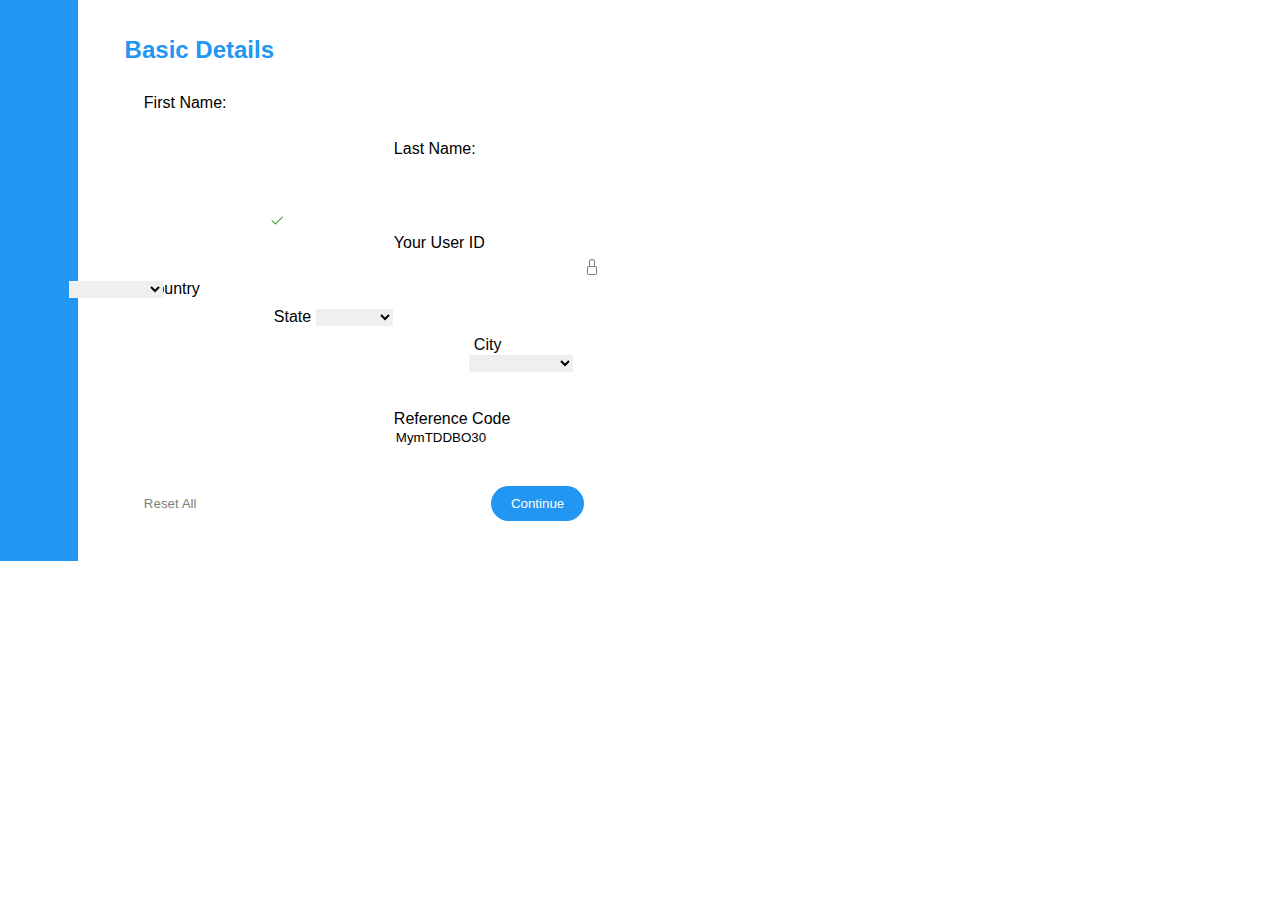
<file: Index.html>
<!DOCTYPE html>
<html lang="en">
<head>
  <meta charset="UTF-8">
  <meta name="viewport" content="width=device-width, initial-scale=1.0">
  <link rel="stylesheet" href="style.css">
  <title>Basic Detail</title>
  <link href="https://cdn.jsdelivr.net/npm/bootstrap@5.3.1/dist/css/bootstrap.min.css" rel="stylesheet" integrity="sha384-4bw+/aepP/YC94hEpVNVgiZdgIC5+VKNBQNGCHeKRQN+PtmoHDEXuppvnDJzQIu9" crossorigin="anonymous">
</head>
<body>
  <div class="sidebar"></div>
  <div class="main-content">
    <h1 id="h1">Basic Details</h1>
    <form id="user-form1" action="ReDisplay.html" method="get">
      <div class="form-row">
        <div class="input-group">
          <label for="first-name" id="first-name-label">First Name:</label>
          <input type="text" id="first-name" name="first-name" class="" required>
        </div>
        <div class="input-group">
          <label for="last-name" id="lastname">Last Name:</label>
          <input type="text" id="last-name" name="last-name" required>
        </div>
      </div>
      
      <div class="form-row2">
        <div class="input-group">
          <label for="email" id="email2">Email ID</label>
          <div class="input-wrapper">
            <input type="email" id="email" class="input-with-icon" placeholder="" name="email" required>
            <svg id="check-mark" xmlns="http://www.w3.org/2000/svg" width="16" height="16" fill="currentColor" class="bi bi-check2 icon" viewBox="0 0 16 16" hidden>
              <path d="M13.854 3.646a.5.5 0 0 1 0 .708l-7 7a.5.5 0 0 1-.708 0l-3.5-3.5a.5.5 0 1 1 .708-.708L6.5 10.293l6.646-6.647a.5.5 0 0 1 .708 0z"/>
            </svg>
          </div>
        </div>
        
        <div class="input-group">
          <label for="user-id" id="userid">Your User ID</label>
          <div class="input-wrapper2">
            <input type="text" id="user-id" class="input-with-icon2" placeholder="" name="user-id" required>
            <svg xmlns="http://www.w3.org/2000/svg" width="16" height="16" fill="currentColor" class="bi bi-lock icon2" viewBox="0 0 16 16">
              <path d="M8 1a2 2 0 0 1 2 2v4H6V3a2 2 0 0 1 2-2zm3 6V3a3 3 0 0 0-6 0v4a2 2 0 0 0-2 2v5a2 2 0 0 0 2 2h6a2 2 0 0 0 2-2V9a2 2 0 0 0-2-2zM5 8h6a1 1 0 0 1 1 1v5a1 1 0 0 1-1 1H5a1 1 0 0 1-1-1V9a1 1 0 0 1 1-1z"/>
            </svg>
        </div>
        
        </div>
      </div>
      
      <div class="form-row3">
        <div class="input-group">
          <label for="country" id="Country2">Country</label>
          <select id="country" name="country" required>
            <option value=""></option>
            <option value="USA">USA</option>
            <option value="Canada">Canada</option>
            <option value="South-Africa">South-Africa</option>
            <option value="Denmark">Denmark</option>
            <option value="Sweden">Sweden</option>
          </select>
        </div>
        <div class="input-group">
          <label for="state" id="state2">State</label>
          <select id="state" name="state" required>
            <option value=""></option>
            <option value="New-York">New York</option>
            <option value="California">California</option>
            <option value="Gauteng">Gauteng</option>
            <option value="Øresund">Øresund</option>
            <option value="län">län</option>
          </select>
          <div class="input-group">
            <label for="city" id="city2">City</label>
            <select id="city" name="city" required>
              <option value=""></option>
              <option value="New-York-City">New York City</option>
              <option value="Los-Angeles">Los Angeles</option>
              <option value="Pretoria">Pretoria</option>
              <option value="Copenhagen">Copenhagen</option>
              <option value="Stockholm">Stockholm</option>
            </select>
          </div>
        </div>
      </div>
      
      <div class="form-row4">
        <div class="input-group">
          <label for="phone" id="phone2">Phone Number</label>
          <input type="tel" id="phone" name="phone" required>
        </div>
        <div class="input-group">
          <label for="reference-code" id="reference-code2">Reference Code</label>
          <input type="text" id="reference-code" name="reference-code" class="reference-code" required>
        </div>
      </div>

       <div class="form-row buttons">
       <div class="form-row buttons">
        <button type="reset" class="btn btn-primary" onclick="resetForm()" id="reset">Reset All</button>
        <button type="submit" class="disabled" id="continue-button" disabled>Continue</button>
      </div>
    </form>
  </div>

  <script src="https://cdn.jsdelivr.net/npm/bootstrap@5.3.1/dist/js/bootstrap.bundle.min.js" integrity="sha384-HwwvtgBNo3bZJJLYd8oVXjrBZt8cqVSpeBNS5n7C8IVInixGAoxmnlMuBnhbgrkm" crossorigin="anonymous"></script>
  <script src="App.js"></script>
</body>
</html>
</file>
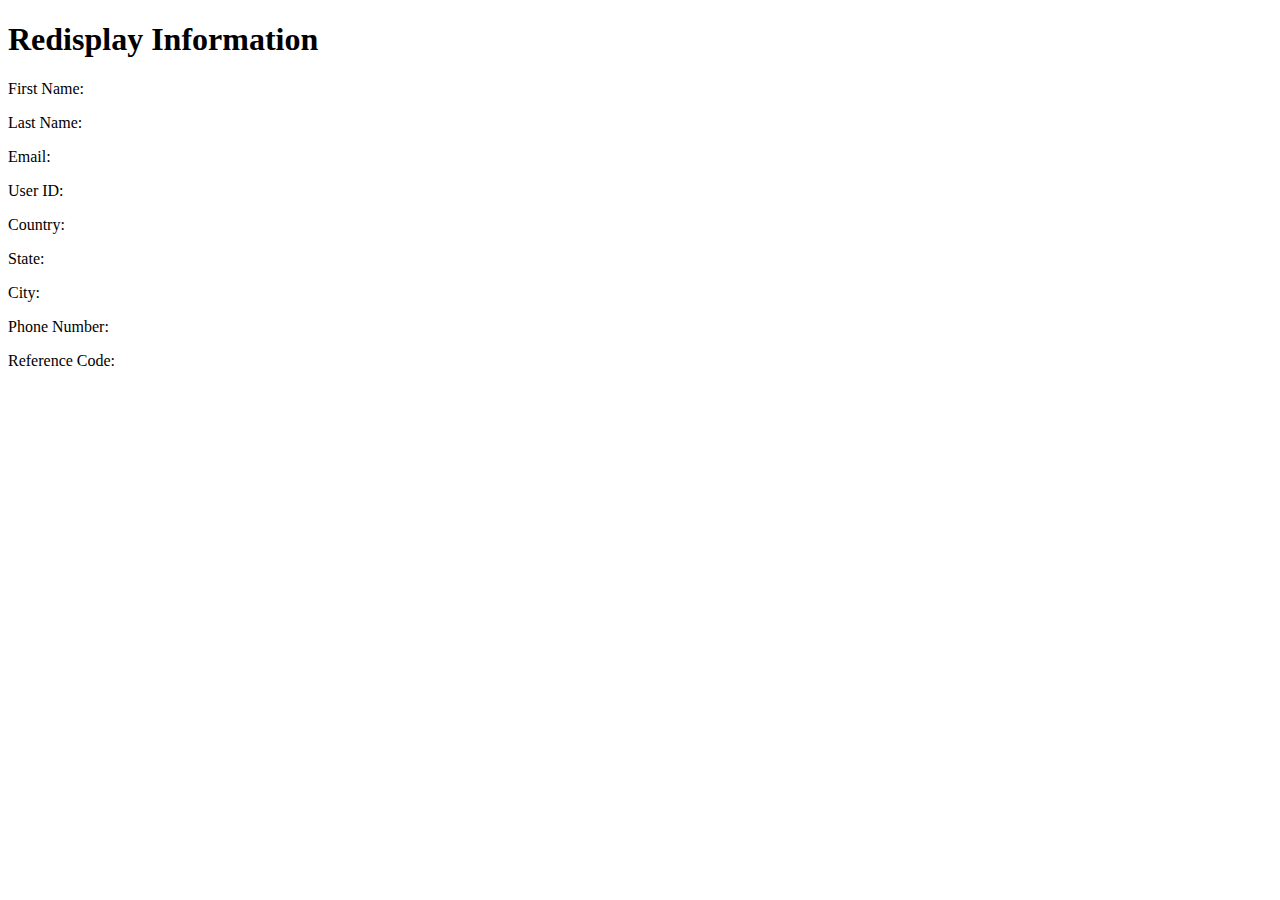
<file: ReDisplay.html>
<!DOCTYPE html>
<html lang="en">
<head>
  <meta charset="UTF-8">
  <meta name="viewport" content="width=device-width, initial-scale=1.0">
  <link rel="stylesheet" href="">
  <title>Redisplay Information</title>
</head>
<body>
  <div class="sidebar"></div>
  <div class="main-content">
    <h1>Redisplay Information</h1>
    <div>
      <p>First Name: <span id="first-name"></span></p>
      <p>Last Name: <span id="last-name"></span></p>
      <p>Email: <span id="email"></span></p>
      <p>User ID: <span id="user-id"></span></p>
      <p>Country: <span id="country"></span></p>
      <p>State: <span id="state"></span></p>
      <p>City: <span id="city"></span></p>
      <p>Phone Number: <span id="phone"></span></p>
      <p>Reference Code: <span id="reference-code"></span></p>
    </div>
  </div>
  
  <script src="App.js"></script>
  <script>
    displaySummary();
  </script>
</body>
</html>
</file>
<file: style.css>
body {
    margin: 0;
    font-family: Arial, sans-serif;
    display: flex;
  }
  
  .sidebar {
    background-color: #2196F3;
    width: 120px;
  }
  
  .main-content {
    padding: 20px;
  }
  
  h1 {
    margin-bottom: 30px !important;
    color: #2196F3 !important;
    font-size: x-large !important;
    margin-left: 27px;
  }
  
  form {
    width: 80%;
    margin: 0 auto;
  }
  
  .form-row {
    margin-bottom: 20px;
    margin-left: -130px;
  }
  input{
    border: none;
    border-bottom: var(--bs-secondary) solid 1px;
  }
  select{
    border: none;
    border-bottom: var(--bs-secondary) solid 1px;
  }
  .input-group {
    flex-direction: column;
    margin-left: 60px;
  }
  #first-name{
   margin-right: 800px;
  }
  #lastname{
    margin-right: 550px;
    margin-top: -63px;
    margin-left: 250px; 
  }
  #last-name{
    margin-right: 550px;
    margin-top: 1px;
    margin-left: 250px;
  }
  #email2{
    margin-left: -130px;
    margin-top: 10px;
  }
  #email{
    margin-right: 750px;
    margin-left: -130px;
    margin-bottom: 10px;
  }
  #userid{
    margin-top: -71px;
    margin-left: 120px;
  }
  #user-id{
    margin-right: 650px;
    margin-left: 120px;
  }
  #Country2{
    margin-left: -130px;
    margin-top: 15px;
  }
  #country{
    margin-right: 850px;
    margin-left: -135px;
  }
  #state2{
    margin-top: -57px;
  }
  #state{
    margin-right: 695px;
    margin-top: -1px;
  }
  #city2{
    margin-top: -58px;
    margin-left: 140px;
  }
  #city{
    margin-right: 500px;
    margin-left: 135px;
  }
  #phone2{
    margin-top: 20px;
    margin-left: -135px;
  }
  #phone{
    margin-right: 750px;
    margin-left: -135px;
    margin-top: -5px;
  }
  #reference-code2{
    margin-top: -56px;
    margin-left: 120px;
  }
  #reference-code{
    margin-right: 490px;
    margin-top: -4px;
    margin-left: 120px;
  }
  label, input, select {
    margin-bottom: 10px;
  }

  .reference-code{
    margin-left: 100px;
  }
  
  .buttons {
    align-items: center; 
  }
  
  button {
    padding: 10px 20px;
    margin-left: 10px;
    border: none;
    cursor: pointer;
    
  }
  #reset{
    margin-left: 170px;
    color: grey;
    background-color: white;
    border: none;
  }
  #continue-button {
    background-color: #2196F3;
    color: white;
    margin-left: 270px;
    margin-top: 30px;
    border-radius: 150px;
  }
  label{
    color: var(--bs-secondary)!important;
  }
  .input-wrapper {
    position: relative;
    display: inline-block;
  }
  
  .input-with-icon {
    padding-right: 30px; 
  }
  
  .icon {
    position: absolute;
    top: 15px;
    left: 60px;
    transform: translateY(-50%);
    fill: forestgreen;
    pointer-events: none; 
  }
  .input-wrapper2 {
    position: relative;
    display: inline-block;
  }
  
  .input-with-icon2 {
    padding-right: 30px; 
  }
  
  .icon2 {
    position: absolute;
    top: 15px;
    left: 310px; 
    transform: translateY(-50%);
    fill: grey; 
    pointer-events: none; 
  }
.test{
  color: #2196F3!important;
}
</file>
